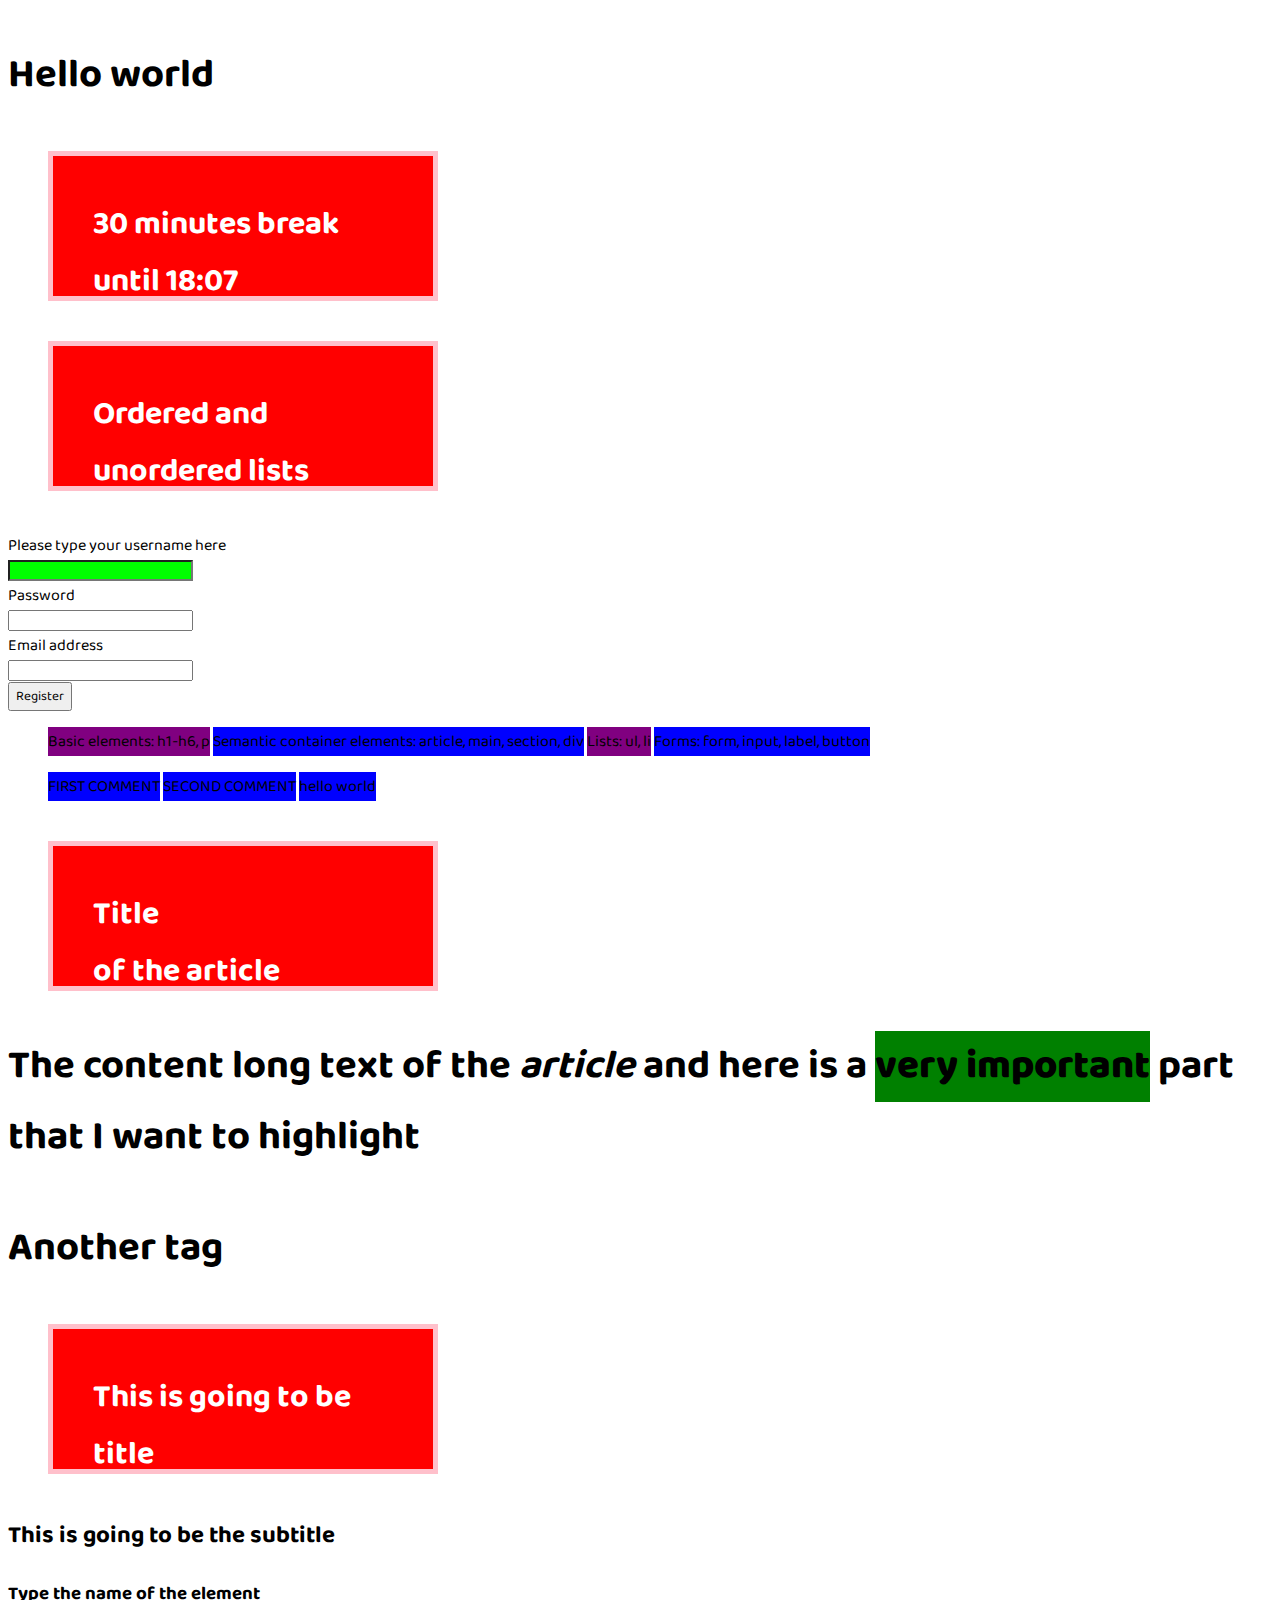
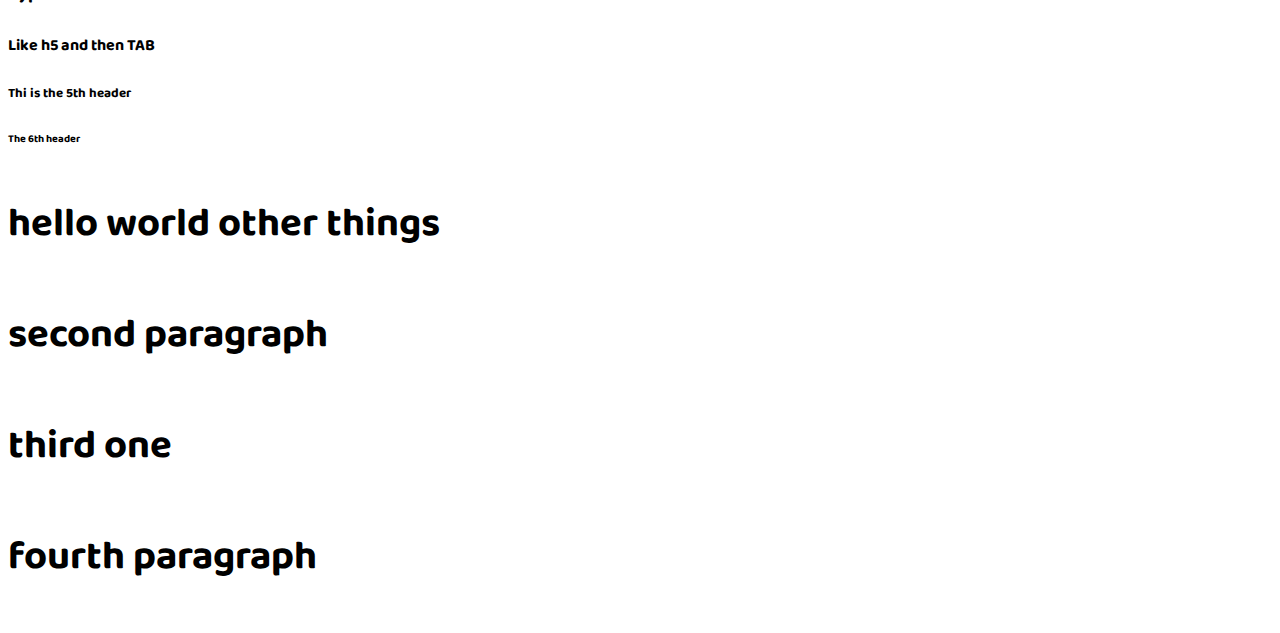
<file: index.html>
<!DOCTYPE html>
<html lang="en" >
<head>
  <meta charset="UTF-8">
  <title>CodePen - HTML, CSS - 13.04.2020 - first lesson</title>
  <link href="https://fonts.googleapis.com/css2?family=Baloo+Paaji+2:wght@500&display=swap" rel="stylesheet"><link rel="stylesheet" href="./style.css">

</head>
<body>
<!-- partial:index.partial.html -->
<main>

<p>Hello world</p>
<h1 class="break-title">30 minutes break until 18:07</h1>

<h1>Ordered and unordered lists</h1>
<form class="signup-form">
	
	<label for="username_input_field">Please type your username here</label>
	<input type="text" id="username_input_field">
	
	<label for="password_input_field">Password</label>
	<input type="password" id="password_input_field">
	
	<label for="email_input_field">Email address</label>
	<input type="email" id="email_input_field">
	
	<button>Register</button>
	
</form>

<ul>
	<li class="purple">Basic elements: h1-h6, p</li>
	<li>Semantic container elements: article, main, section, div</li>
	<li class="purple">Lists: ul, li</li>
	<li>Forms: form, input, label, button</li>
</ul>
	
<ol>
	<li>FIRST COMMENT</li>
	<li>SECOND COMMENT</li>
	<li>hello world</li>
</ol>

<!-- Ok -->

<article>
  <h1>Title <br>
    of the article</h1>
	<p>
		The content long text of the <em>article</em> and here is a <strong>very important</strong> part that I want to highlight
	</p>
  <p>Another tag</p>
</article>

<div>
<h1>This is going to be title</h1>
<h2>This is going to be the subtitle</h2>
</div>
<h3>Type the name of the element</h3>
<h4>Like h5 and then TAB</h4>
<h5>Thi is the 5th header</h5>
<h6>The 6th header</h6>
<p>hello world other things</p>
<p>second paragraph</p>
<p>third one</p>
<p>fourth paragraph</p>

</main>
<!-- partial -->
  
</body>
</html>
</file>
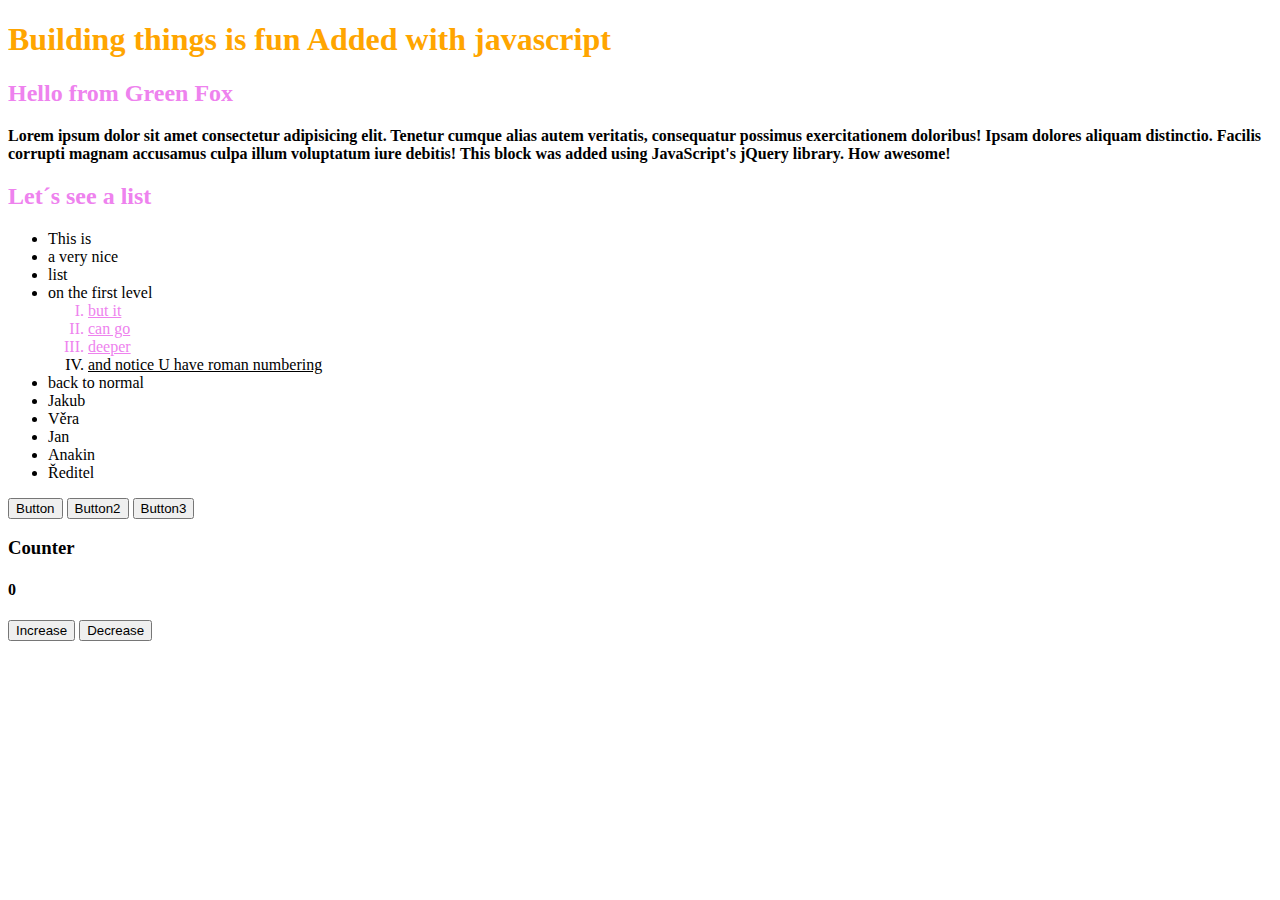
<file: 10.lesson_3.exercise/10.lesson_3.exercise/index.html>
<!DOCTYPE html>
<html lang="en" >
<head>
  <meta charset="UTF-8">
  <title>CodePen - 2. hodina, 6 cviceni</title>
  <link rel="stylesheet" href="./style.css">

</head>
  <body>
<!-- partial:index.partial.html -->
<main>
  <h1>Building things is fun</h1>
  <h2>Hello from Green Fox</h2>
  
  <p>Lorem ipsum dolor sit amet consectetur adipisicing elit. Tenetur cumque alias autem veritatis, consequatur possimus exercitationem doloribus! Ipsam dolores aliquam distinctio. Facilis corrupti magnam accusamus culpa illum voluptatum iure debitis!</p>
  
  <h2>Let´s see a list</h2>
  <ul>
    <li>This is</li>
    <li>a very nice</li>
    <li>list</li>
    <li>on the first level
      <ol> 
        <li class="violet"><a>but it</a></li>
        <li class="violet">can go</li>
        <li class="violet">deeper</li>
        <li class="underline">and notice U have roman numbering</li>
      </ol>
    </li>
    <li>back to normal</li>
  </ul>
  
  <button id="button1">Button</button>
  <button id="button2">Button2</button>
  <button id="button3">Button3</button>
  
  <h3 id="counter">Counter</h3>
  <h4>0</h4>
  <button id="button4">Increase</button>
  <button id="button5">Decrease</button>
</main>
<!-- partial -->
    <script src="https://ajax.googleapis.com/ajax/libs/jquery/3.3.1/jquery.min.js"></script>
    <script src="scripts.js"></script>
   
  </body>
</html>
</file>
<file: style.css>
main, button  {
  
  font-family: 'Baloo Paaji 2', cursive;  
  
}


p {
  
  font-size: 40px;
  font-weight: bold;

}

h1 { 
	background: red;
	color: white;
  margin: 40px;
  border: 5px solid pink;
  padding: 40px;
  width: 300px;
  /* The whole length of this box is: 40+5+40+300+40+5+40 = 470 */  
  height: 60px;
}

input, label {
  
  display: block;
  
}

li {
  background: blue;
  display: inline;
  
}

strong {
  background: green;
  
}

.purple {
  
  background: purple;
  
}

#username_input_field {
  
  background: lime
  

}
</file>
<file: 10.lesson_3.exercise/10.lesson_3.exercise/style.css>
h1 {
  color: orange;
  
}

h2 {
  color: violet;
  
}

p {
  font-weight: bold
}

ol {
  list-style-type: upper-roman;
}

.violet {
  color: violet;
  text-decoration: underline;
}

.underline {
  text-decoration: underline;
}

a {
  text-decoration: none;
}
</file>
